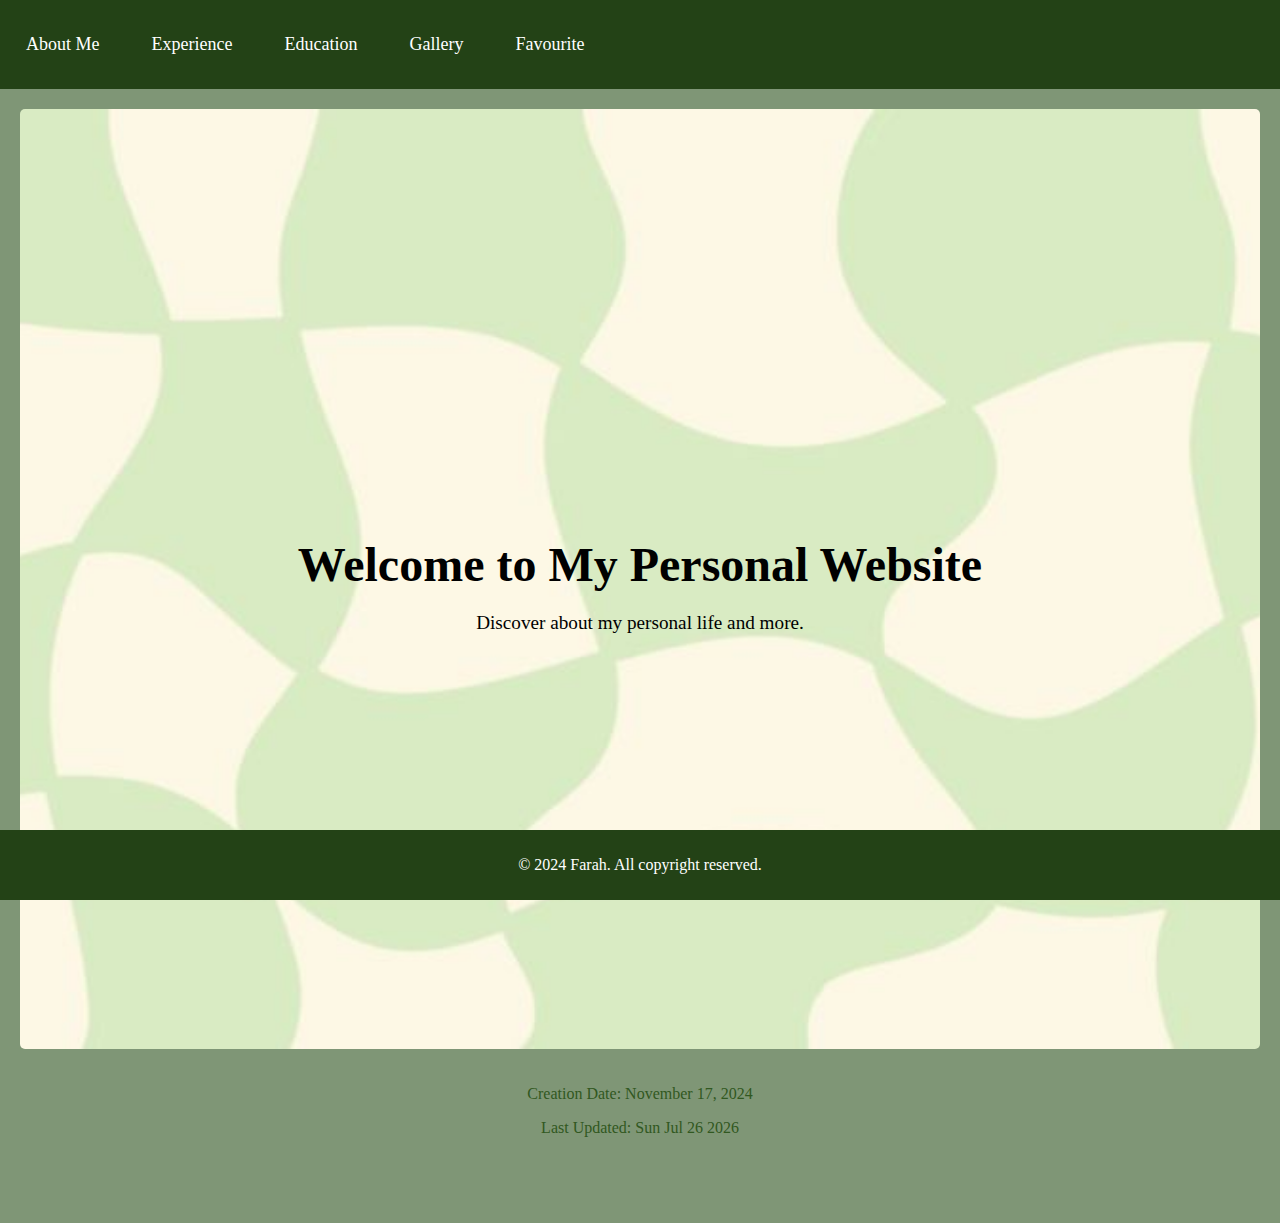
<file: index.html>
<!DOCTYPE html>
<html lang="en">
<head>
    <meta charset="UTF-8">
    <meta name="viewport" content="width=device-width, initial-scale=1.0">
    <title>Home | My Personal Website</title>
    <link rel="stylesheet" href="styles.css">
</head>
<body> <div class="wrapper">
    <header>
          
    <nav>
        <ul>
            <li><a href="About Me.html">About Me</a></li>
            <li><a href="experience.html">Experience</a></li>
            <li><a href="education.html">Education</a></li>
            <li><a href="gallery.html">Gallery</a></li>
	    <li><a href="Favourite.html">Favourite</a></li>

        </ul>
    </nav>  </header>
 <section class="intro">
    <div class="intro-content">
        <h1>Welcome to My Personal Website</h1>
        <p>Discover about my personal life and more.</p>
       
    </div>
</section>
	<center>
 <p> Creation Date: November 17, 2024 </p>
 <p> Last Updated: <span id="last-updated"></span></p>
 </center>
 
 <script>
  document.getElementById('last-updated').innerText = new Date(document.lastModified).toDateString();
 </script>
    <footer>
        <p>&copy; 2024 Farah. All copyright reserved.</p>
    </footer>
</div>
</body>
</html>
</file>
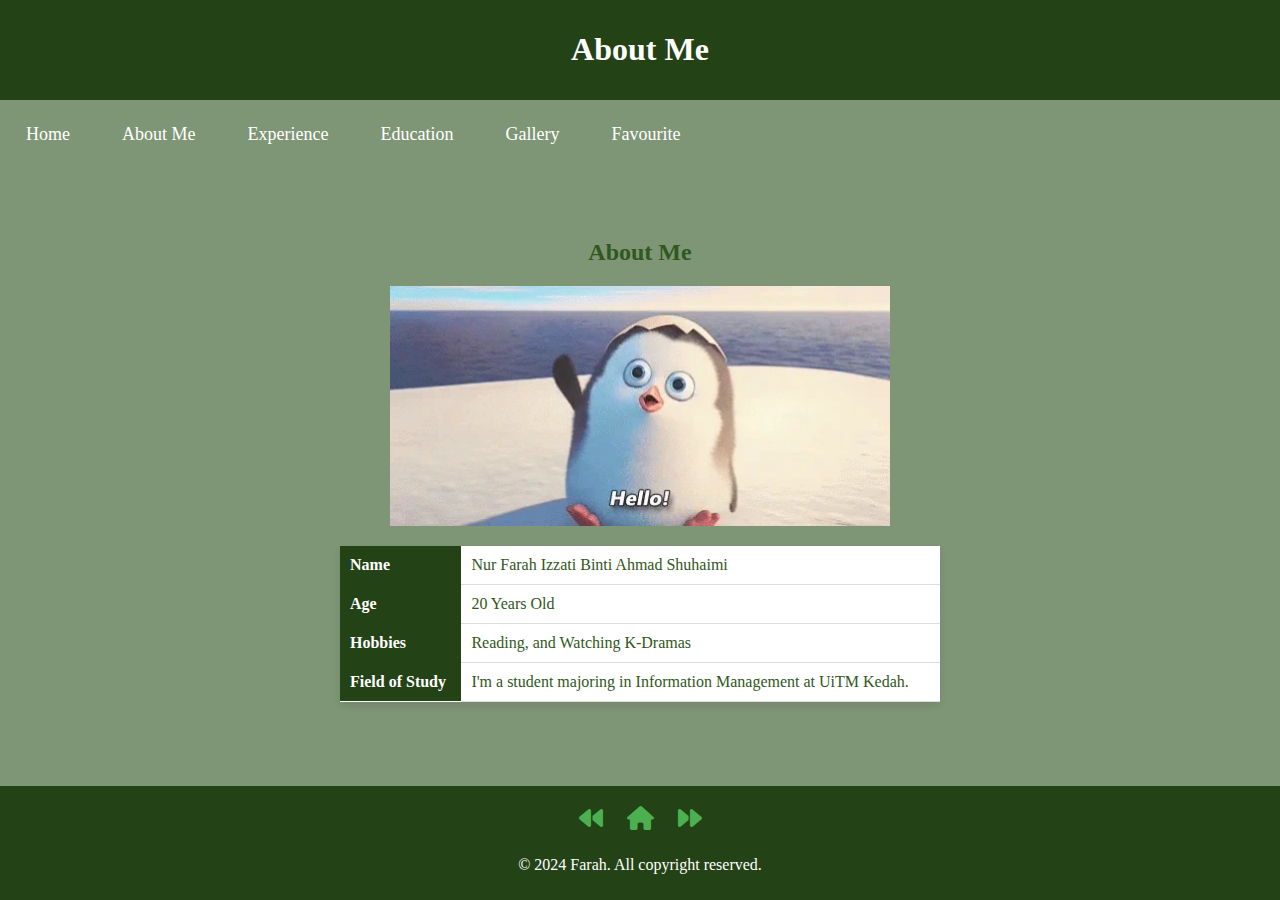
<file: About Me.html>
<!DOCTYPE html>
<html lang="en">
<head>
    <meta charset="UTF-8">
    <meta name="viewport" content="width=device-width, initial-scale=1.0">
    <title>About Me</title>
    <link rel="stylesheet" href="https://cdnjs.cloudflare.com/ajax/libs/font-awesome/6.0.0-beta3/css/all.min.css">
    <link rel="stylesheet" href="styles.css">
</head>
<body> <div class="wrapper">
    <header>
        <h1>About Me</h1>
    </header>
    <nav>
        <ul>
            <li><a href="index.html">Home</a></li>
            <li><a href="About Me.html">About Me</a></li>
            <li><a href="experience.html">Experience</a></li>
            <li><a href="education.html">Education</a></li>
            <li><a href="gallery.html">Gallery</a></li>
	    <li><a href="Favourite.html">Favourite</a></li>


        </ul>
    </nav>
    <main>
	<div class="about-me">
        <h2>About Me</h2>
	<img src="images/example.gif" alt="Animated GIF" style="width: 500px;">
        <table class="info-table">
            <tr>
                <th>Name</th>
                <td>Nur Farah Izzati Binti Ahmad Shuhaimi</td>
            </tr>
            <tr>
                <th>Age</th>
                <td>20 Years Old</td>
            </tr>
            <tr>
                <th>Hobbies</th>
                <td>Reading, and Watching K-Dramas</td>
            </tr>
            <tr>
                <th>Field of Study</th>
                <td>I'm a student majoring in Information Management at UiTM Kedah.</td>
            </tr>
        </table></div>
    </main>
    <footer>
	 <a href="Favourite.html"><i class="fa-solid fa-backward"></i></a>
        <a href="index.html"><i class="fa-solid fa-house"></i></a>
        <a href="experience.html"><i class="fa-solid fa-forward"></i></a>

        <p>&copy; 2024 Farah. All copyright reserved.</p>
    </footer></div>
</body>
</html>
</file>
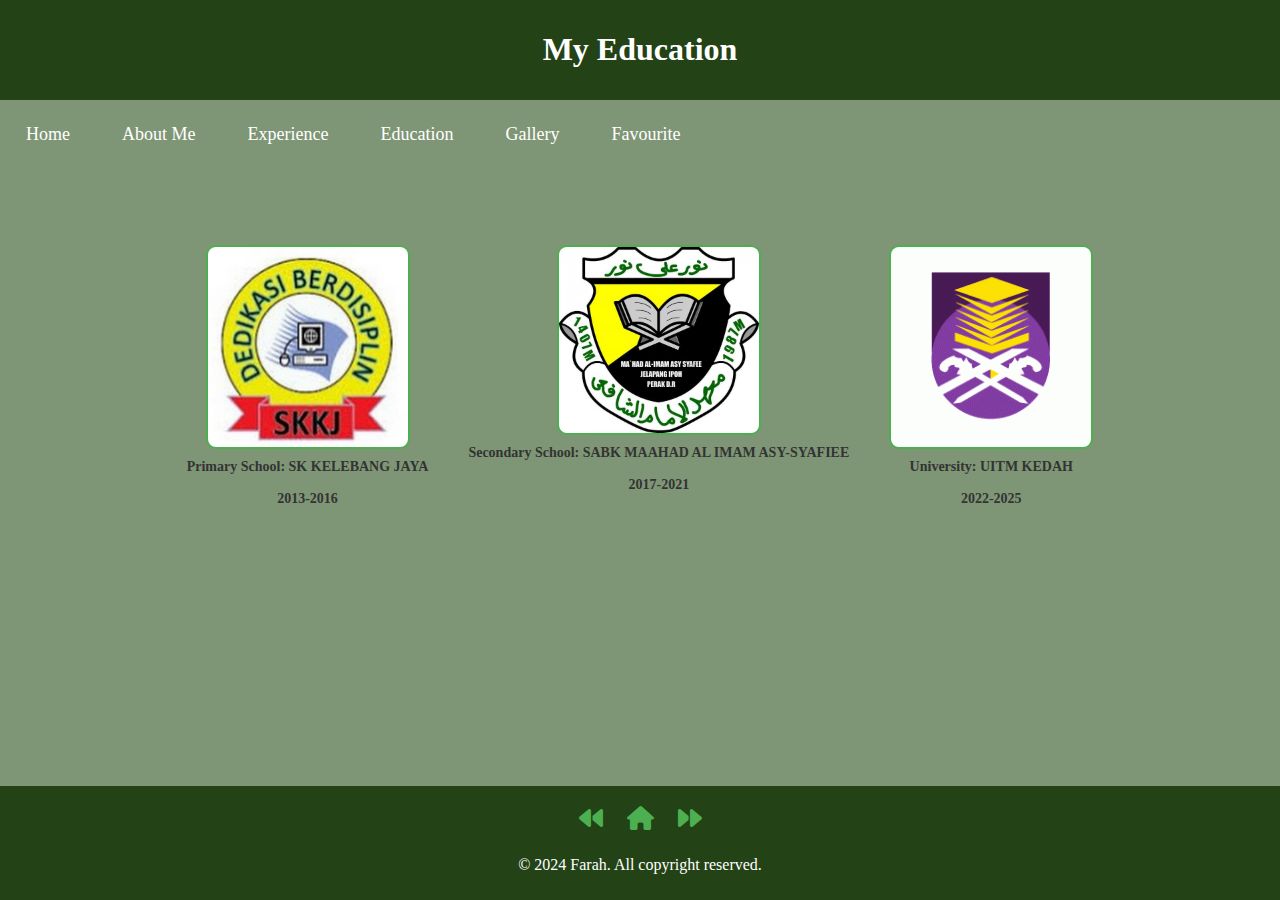
<file: education.html>
<!DOCTYPE html>
<html lang="en">
<head>
    <meta charset="UTF-8">
    <meta name="viewport" content="width=device-width, initial-scale=1.0">
    <title>Education</title>
    <link rel="stylesheet" href="https://cdnjs.cloudflare.com/ajax/libs/font-awesome/6.0.0-beta3/css/all.min.css">
    <link rel="stylesheet" href="styles.css">
</head>
<body> <div class="wrapper">
    <header>
        <h1> My Education </h1>
    </header>
    <nav>
        <ul>
            <li><a href="index.html">Home</a></li>
            <li><a href="About Me.html">About Me</a></li>
            <li><a href="experience.html">Experience</a></li>
	    <li><a href="education.html">Education</a></li>
            <li><a href="gallery.html">Gallery</a></li>
	    <li><a href="Favourite.html">Favourite</a></li>


        </ul>
    </nav>
    <main>
       <br><br>
        <div class="logos">
            <div>
                <img src="images/rendah.png" alt="Primary School Logo">
                <p>Primary School: SK KELEBANG JAYA <br><br> 2013-2016</p>
            </div>
            <div>
                <img src="images/menengah.png" alt="Secondary School Logo">
                <p>Secondary School: SABK MAAHAD AL IMAM ASY-SYAFIEE <br><br> 2017-2021</p>
            </div>
            <div>
                <img src="images/uitm.png" alt="University Logo">
                <p>University: UITM KEDAH <br><br> 2022-2025</p>
            </div>
        </div>
    </main><br><br><br><br><br>
    <footer>
	 <a href="experience.html"><i class="fa-solid fa-backward"></i></a>
        <a href="index.html"><i class="fa-solid fa-house"></i></a>
        <a href="gallery.html"><i class="fa-solid fa-forward"></i></a>

         <p>&copy; 2024 Farah. All copyright reserved.</p>
    </footer></div>
</body>
</html>
</file>
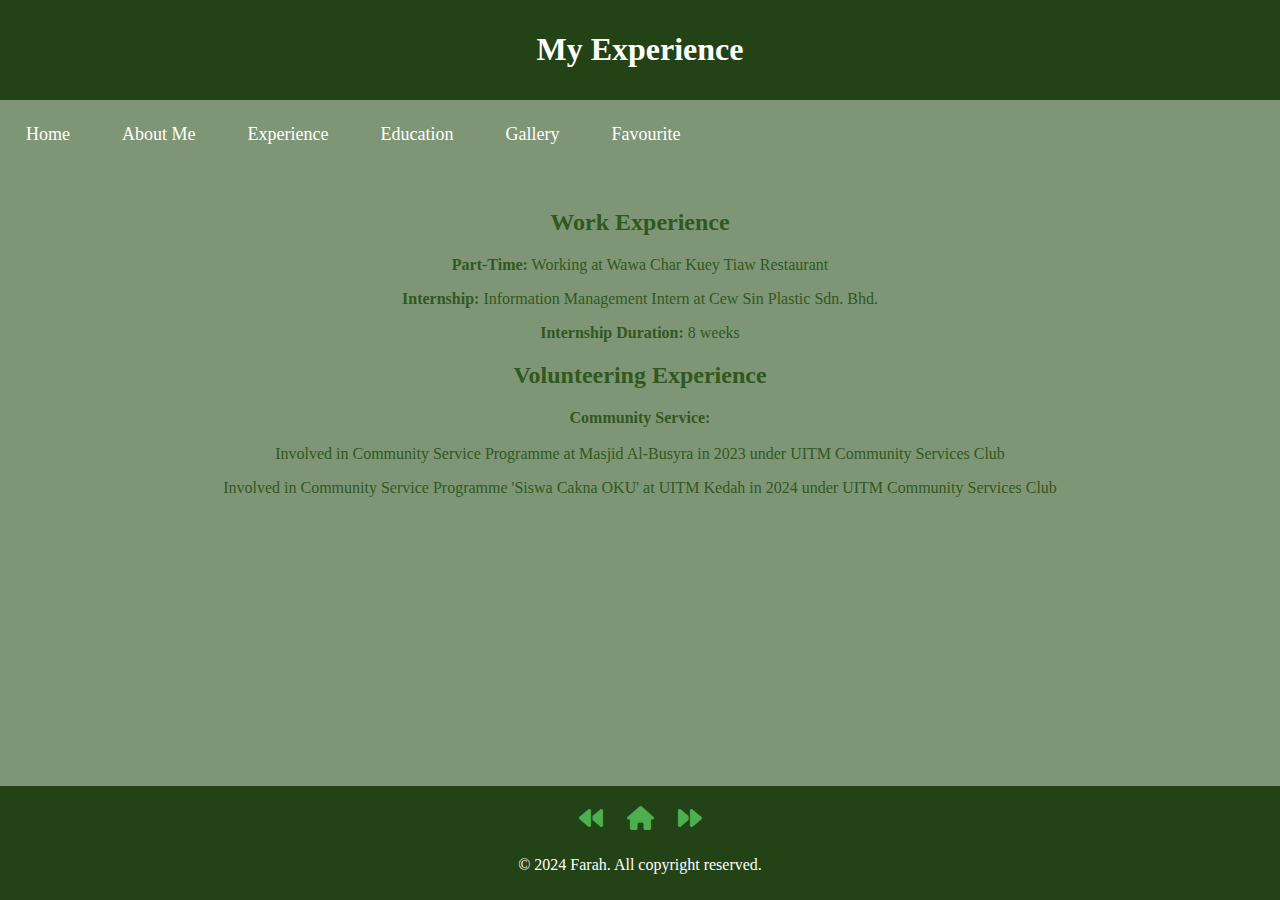
<file: experience.html>
<!DOCTYPE html>
<html lang="en">
<head>
    <meta charset="UTF-8">
    <meta name="viewport" content="width=device-width, initial-scale=1.0">
    <title>Experience</title>
    <link rel="stylesheet" href="https://cdnjs.cloudflare.com/ajax/libs/font-awesome/6.0.0-beta3/css/all.min.css">
    <link rel="stylesheet" href="styles.css">
</head>
<body> <div class="wrapper">
    <header>
        <h1>My Experience</h1>
    </header>
    <nav>
        <ul>
            <li><a href="index.html">Home</a></li>
            <li><a href="About Me.html">About Me</a></li>
            <li><a href="experience.html">Experience</a></li>
            <li><a href="education.html">Education</a></li>
            <li><a href="gallery.html">Gallery</a></li>
	    <li><a href="Favourite.html">Favourite</a></li>


        </ul>
    </nav>
    <main>
        <h2>Work Experience</h2>
	<p><strong>Part-Time:</strong> Working at Wawa Char Kuey Tiaw Restaurant</p>
        <p><strong>Internship:</strong> Information Management Intern at Cew Sin Plastic Sdn. Bhd.</p>
        <p><strong>Internship Duration:</strong> 8 weeks</p>
	<h2>Volunteering Experience</h2>
	<p><strong>Community Service:</strong><br><br> Involved in Community Service Programme at Masjid Al-Busyra in 2023 under UITM Community Services Club</p>
        <p>Involved in Community Service Programme 'Siswa Cakna OKU' at UITM Kedah in 2024 under UITM Community Services Club</p>
           </main>
    <footer>
	 <a href="About Me.html"><i class="fa-solid fa-backward"></i></a>
        <a href="index.html"><i class="fa-solid fa-house"></i></a>
        <a href="education.html"><i class="fa-solid fa-forward"></i></a>

         <p>&copy; 2024 Farah. All copyright reserved.</p>
    </footer></div>
</body>
</html>
</file>
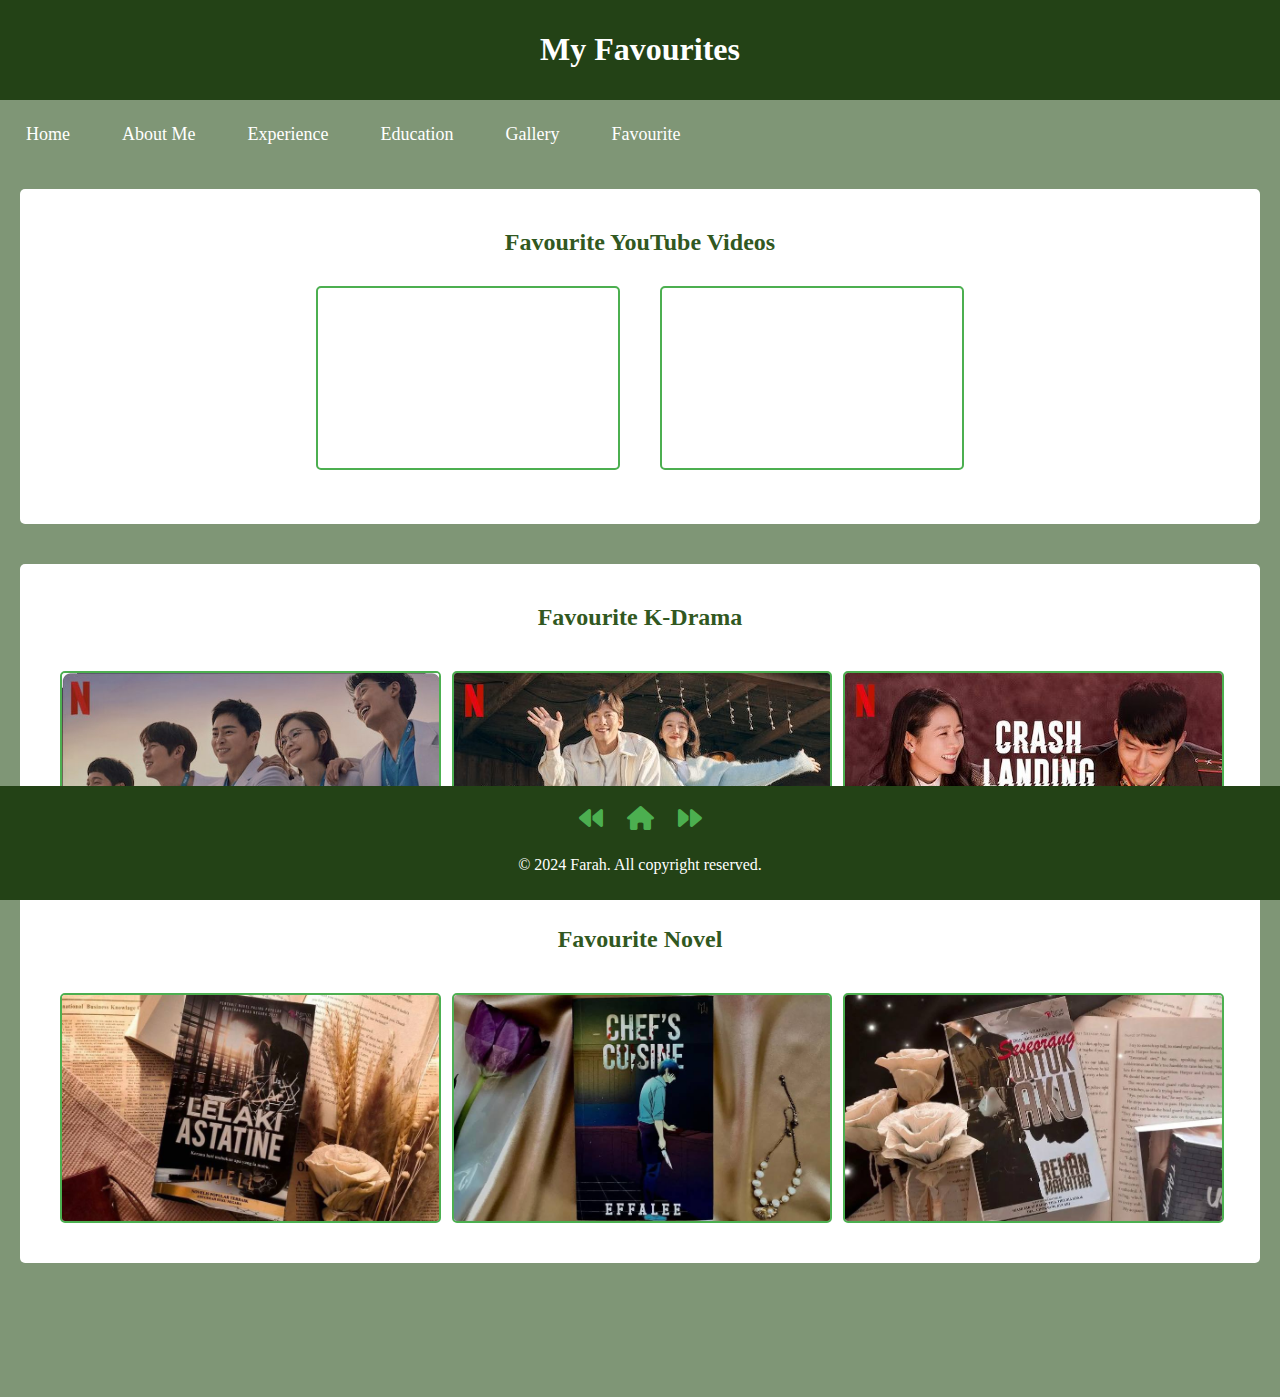
<file: Favourite.html>
<!DOCTYPE html>
<html lang="en">
<head>
    <meta charset="UTF-8">
    <meta name="viewport" content="width=device-width, initial-scale=1.0">
    <title>Favourites</title>
    <link rel="stylesheet" href="https://cdnjs.cloudflare.com/ajax/libs/font-awesome/6.0.0-beta3/css/all.min.css">
    <link rel="stylesheet" href="styles.css">
</head>
<body>
    <header>
        <h1>My Favourites</h1>
    </header>
	<div class="wrapper">
          
    <nav>
        <ul>
            <li><a href="index.html">Home</a></li>
            <li><a href="About Me.html">About Me</a></li>
            <li><a href="experience.html">Experience</a></li>
            <li><a href="education.html">Education</a></li>
            <li><a href="gallery.html">Gallery</a></li>
	    <li><a href="Favourite.html">Favourite</a></li>

        </ul>
    </nav>  
<section>
    <h2>Favourite YouTube Videos</h2>
    <ul class="video-list">
        <li>
            <iframe width="420" height="315" src="https://www.youtube.com/embed/aaHeJvpGim8?si=STAJpRwTSW6JRdC-" frameborder="0" allow="accelerometer; autoplay; encrypted-media; gyroscope; picture-in-picture" allowfullscreen></iframe>
        </li>
        <li>
            <iframe width="420" height="315" src="https://www.youtube.com/embed/ZJ4ET48IoiM?si=87Avucn1J07ESeUe" frameborder="0" allow="accelerometer; autoplay; encrypted-media; gyroscope; picture-in-picture" allowfullscreen></iframe>
        </li>
    </ul>
</section>

    <section>
        <h2>Favourite K-Drama</h2>
        <ul class="image-grid">
            <li><img src="images/drama1.jpg" alt="Favorite Image 1"></li>
            <li><img src="images/drama2.jpg" alt="Favorite Image 2"></li>
            <li><img src="images/drama3.jpg" alt="Favorite Image 3"></li>
	</ul>
	<h2>Favourite Novel</h2>
	<ul class="image-grid">
            <li><img src="images/novel1.jpg" alt="Favorite Image 4"></li>
            <li><img src="images/novel2.jpg" alt="Favorite Image 5"></li>
            <li><img src="images/novel3.jpg" alt="Favorite Image 6"></li>
        </ul>
    </section>

    <footer>
	 <a href="gallery.html"><i class="fa-solid fa-backward"></i></a>
        <a href="index.html"><i class="fa-solid fa-house"></i></a>
        <a href="About Me.html"><i class="fa-solid fa-forward"></i></a>
	<br>
         <p>&copy; 2024 Farah. All copyright reserved.</p>
    </footer>
</body>
</html>
</file>
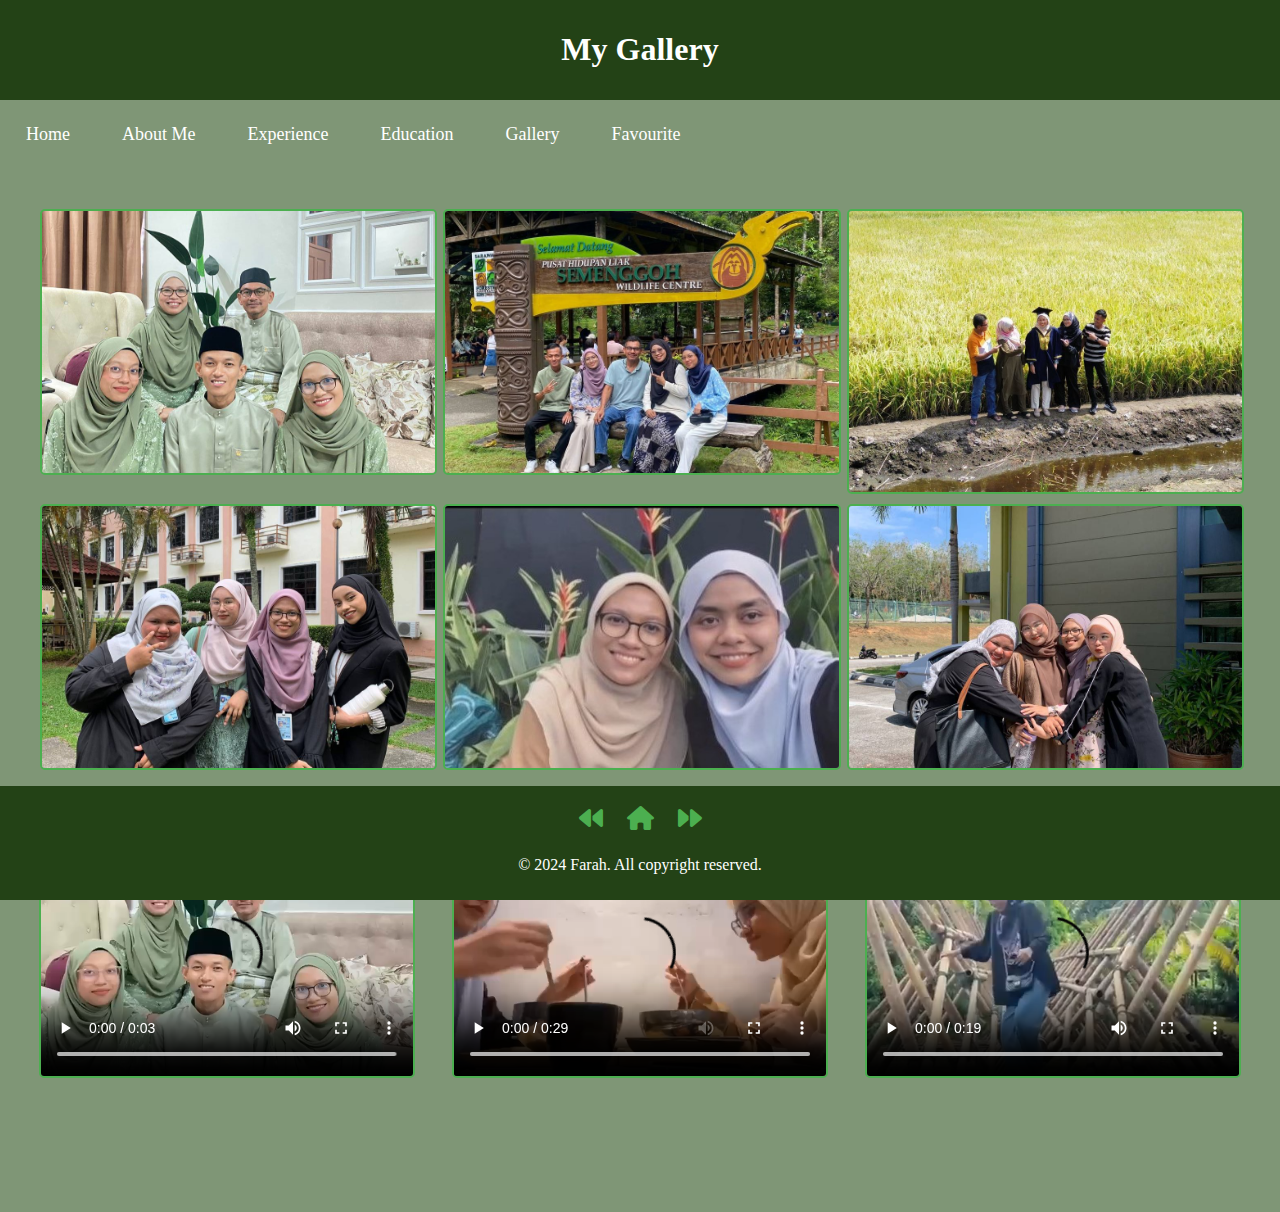
<file: gallery.html>
<!DOCTYPE html>
<html lang="en">
<head>
    <meta charset="UTF-8">
    <meta name="viewport" content="width=device-width, initial-scale=1.0">
    <title>Gallery</title>
    <link rel="stylesheet" href="https://cdnjs.cloudflare.com/ajax/libs/font-awesome/6.0.0-beta3/css/all.min.css">
    <link rel="stylesheet" href="styles.css">
</head>
<body> <div class="wrapper">
    <header>
        <h1>My Gallery</h1>
    </header>
    <nav>
        <ul>
            <li><a href="index.html">Home</a></li>
            <li><a href="About Me.html">About Me</a></li>
            <li><a href="experience.html">Experience</a></li>
            <li><a href="education.html">Education</a></li>
	    <li><a href="gallery.html">Gallery</a></li>
	    <li><a href="Favourite.html">Favourite</a></li>


        </ul>
    </nav>
    <main>
        <div class="gallery">
            <img src="images/family1.jpg" alt="Image 1">
            <img src="images/family2.jpg" alt="Image 2">
            <img src="images/family4.jpg" alt="Image 3">
            <img src="images/friend1.jpg" alt="Image 4">
            <img src="images/bestfriend.jpg" alt="Image 5">
            <img src="images/friend2.jpg" alt="Image 6">
        </div>
        <h3>Videos</h3>
        <div class="videos">
            <video controls>
                <source src="video/video1.mp4" type="video/mp4">
                Your browser does not support the video tag.
            </video>
            <video controls>
                <source src="video/video2.mp4" type="video/mp4">
                Your browser does not support the video tag.
            </video>
            <video controls>
                <source src="video/video3.mp4" type="video/mp4">
                Your browser does not support the video tag.
            </video>
        </div>
    </main>
    <footer>
	 <a href="education.html"><i class="fa-solid fa-backward"></i></a>
        <a href="index.html"><i class="fa-solid fa-house"></i></a>
        <a href="Favourite.html"><i class="fa-solid fa-forward"></i></a>

        <p>&copy; 2024 Farah. All copyright reserved.</p>
    </footer></div>
</body>
</html>
</file>
<file: styles.css>
/* General Styling for Body and Page */
body, html {
    font-family: "Georgia", "Garamond", serif; 
    margin: 0;
    padding: 0;
    height: 100%; 
    background-color: #7F9676; 
    color: #315821; 
    text-align: center; 
}

/* Header Styling */
header {
    background-color: #234216; 
    color: white; 
    padding: 10px 0; 
    text-align: center; 
}

/* Navigation Bar Styling */
ul {
    list-style-type: none; 
    margin: 0; 
    padding: 0; 
    overflow: hidden; 
}

li {
    float: left; 
}

li a {
    display: block; 
    color: white;
    text-align: center; 
    padding: 14px 16px; 
    text-decoration: none; 
}

li a:hover {
    background-color: #111; 
}

/* Section Styling */
section {
    margin: 20px; 
    padding: 20px; 
    background-color: white; 
    border-radius: 5px; 
}

/* Center Alignment Utility */
.center {
    text-align: center; 
}

/* Image Styling */
img {
    display: block; 
    margin: 0 auto; 
}

/* Introduction Section */
.intro {
    background-image: url('images/intro.jpg'); 
    background-size: cover; 
    background-position: center; 
    height: 100vh; 
    display: flex; 
    justify-content: center; 
    align-items: center; 
    color: black; 
    text-align: center; 
}

.intro-content {
    animation: textSlideIn 2s ease-out; 
}

@keyframes textSlideIn {
    from {
        transform: translateX(-100%); 
        opacity: 0; 
    }
    to {
        transform: translateX(0); 
        opacity: 1; 
    }
}

.intro-content h1 {
    font-size: 3em; 
    margin-bottom: 20px; 
}

.intro-content p {
    font-size: 1.2em; 
    margin-bottom: 20px; 
}

/* Main Content Area */
main {
    flex: 1; 
    padding: 20px; 
}

/* Wrapper for Overall Layout */
.wrapper {
    display: flex; 
    flex-direction: column;
    min-height: 100vh; 
}

/* Footer Styling */
footer {
    position: sticky; 
    bottom: 0; 
    width: 100%; 
    background-color: #234216; 
    color: white; 
    text-align: center; 
    padding: 10px 0; 
}

footer nav {
    margin-bottom: 10px; 
}

/* Gallery Styling */
.gallery {
    display: grid; 
    grid-template-columns: repeat(3, 1fr); 
    gap: 10px; 
    padding: 20px; 
}

.gallery img {
    width: 100%; 
    border: 2px solid #4CAF50; 
    border-radius: 5px; 
}

/* Video Section */
.videos {
    display: flex; 
    justify-content: space-around; 
    margin-top: 20px; 
}

.videos video {
    width: 30%; 
    border: 2px solid #4CAF50; 
    border-radius: 5px; 
}

/* Logos Section */
.logos {
    display: flex; 
    justify-content: center; 
    gap: 40px; 
    margin: 20px 0; 
}

.logos div {
    text-align: center; 
}

.logos img {
    width: 200px; 
    height: auto; 
    border: 2px solid #4CAF50; 
    border-radius: 10px; 
    transition: transform 0.3s; 
}

.logos img:hover {
    transform: scale(1.1); 
}

.logos p {
    margin-top: 10px; 
    font-size: 14px; 
    font-weight: bold; 
    color: #333; 
}

/* Links Styling */
a {
    text-decoration: none; 
    font-size: 18px; 
    color: #4CAF50; 
    margin: 10px; 
    display: inline-flex; 
    align-items: center; 
    gap: 5px; 
}

i {
    font-size: 24px; 
    transition: transform 0.3s ease, color 0.3s ease; 
}

a:hover {
    color: #AFCCA3; 
}

a:hover i {
    transform: scale(1.2); 
}

/* Video List Styling */
.video-list {
    display: flex; 
    justify-content: center; 
    gap: 20px; 
    margin: 20px 0; 
}

.video-list iframe {
    width: 300px; 
    height: 180px; 
    border: 2px solid #4CAF50; 
    border-radius: 5px; 
    margin: 10px; 
}

/* Image Grid Styling */
.image-grid {
    display: grid; 
    grid-template-columns: repeat(3, 1fr); 
    gap: 15px; 
    padding: 20px; 
}

.image-grid img {
    width: 100%; 
    border: 2px solid #4CAF50; 
    border-radius: 5px; 
}

/* About Me Section */
.about-me {
    width: 80%; 
    margin: 50px auto; 
    text-align: center; 
}

/* Table Styling */
.info-table {
    width: 100%; 
    max-width: 600px; 
    margin: 20px auto; 
    border-collapse: collapse; 
    box-shadow: 0 4px 8px rgba(0, 0, 0, 0.1); 
    background-color: #fff; 
}

/* Table Header */
.info-table th {
    background-color: #234216;
    color: #fff;
    padding: 10px;
    text-align: left;
}

/* Table Data */
.info-table td {
    padding: 10px;
    text-align: left;
    border-bottom: 1px solid #ddd;
}

/* Hover Effect */
.info-table tr:hover {
    background-color: #f1f1f1;
}
</file>
